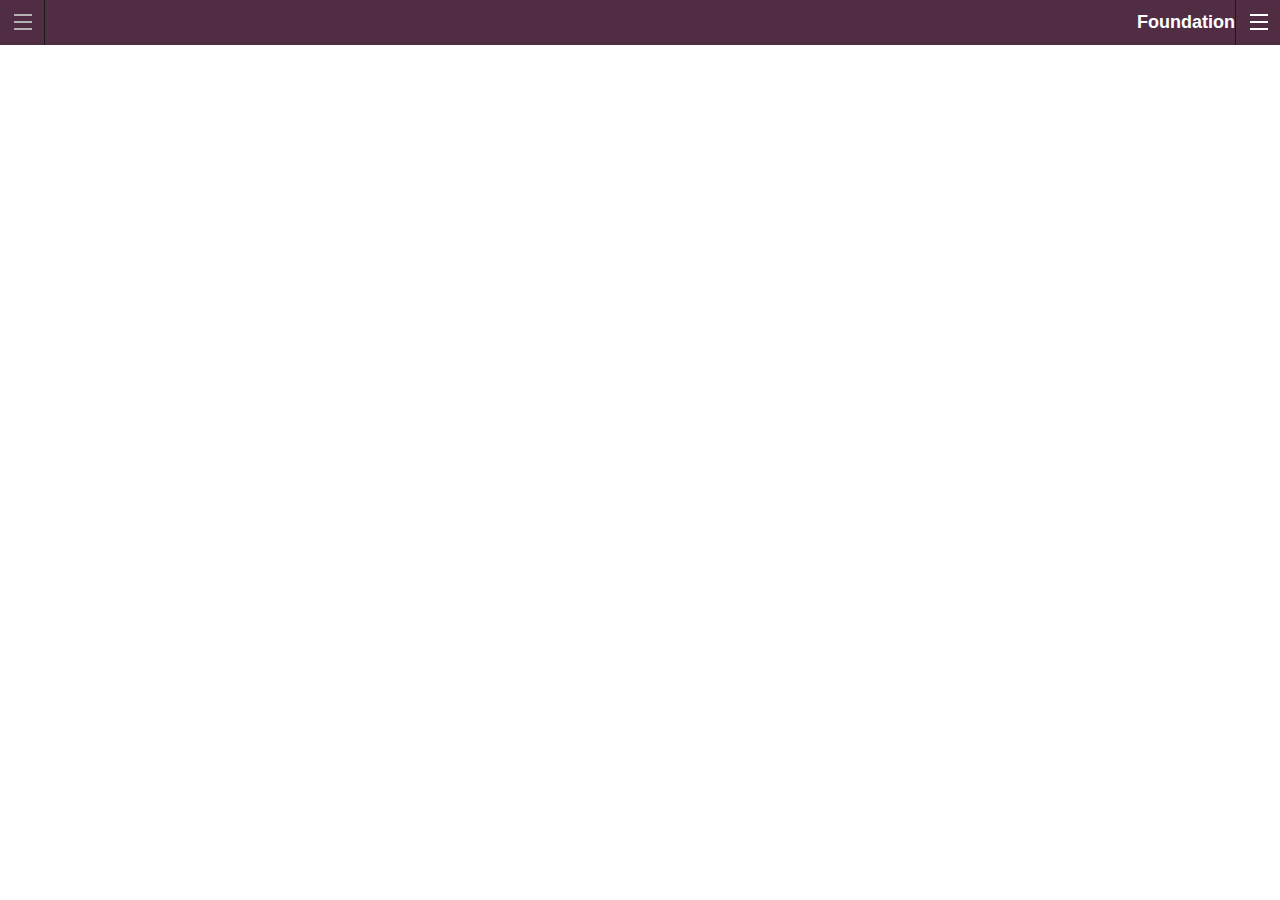
<file: TrojanTrainer/foundation/index.html>
<!doctype html>
<html class="no-js" lang="en">
  <head>
    <meta charset="utf-8" />
    <meta name="viewport" content="width=device-width, initial-scale=1.0" />
    <title>Foundation | Welcome</title>
    <link rel="stylesheet" href="css/foundation.css" />
    <script src="js/vendor/modernizr.js"></script>
    <script src="js/vendor/jquery.js"></script>
    <script src="js/foundation.min.js"></script>
    <script>
        $(document).foundation();
    </script>
  </head>
  <body>
<div class="off-canvas-wrap" data-offcanvas>
    <div class="inner-wrap">
        <nav class="tab-bar">
            <section class="left-small">
                <a class="left-off-canvas-toggle menu-icon" href="#"><span></span></a>
            </section>

            <section class="middle tab-bar-section">
                <h1 class="title">Foundation</h1>
            </section>

            <section class="right-small">
                <a class="right-off-canvas-toggle menu-icon" href="#"><span></span></a>
            </section>
        </nav>

        <aside class="left-off-canvas-menu">
            <ul class="off-canvas-list">
                <li><label>Foundation</label></li>
                <li><a href="#">The Psychohistorians</a></li>
                <li><a href="#">...</a></li>
            </ul>
        </aside>

        <aside class="right-off-canvas-menu">
            <ul class="off-canvas-list">
                <li><label>Users</label></li>
                <li><a href="#">Hari Seldon</a></li>
                <li><a href="#">...</a></li>
            </ul>
        </aside>

        <section class="main-section">
          <!-- content goes here -->
        </section>

      <a class="exit-off-canvas"></a>

    </div>
</div>

  </body>
</html>
</file>
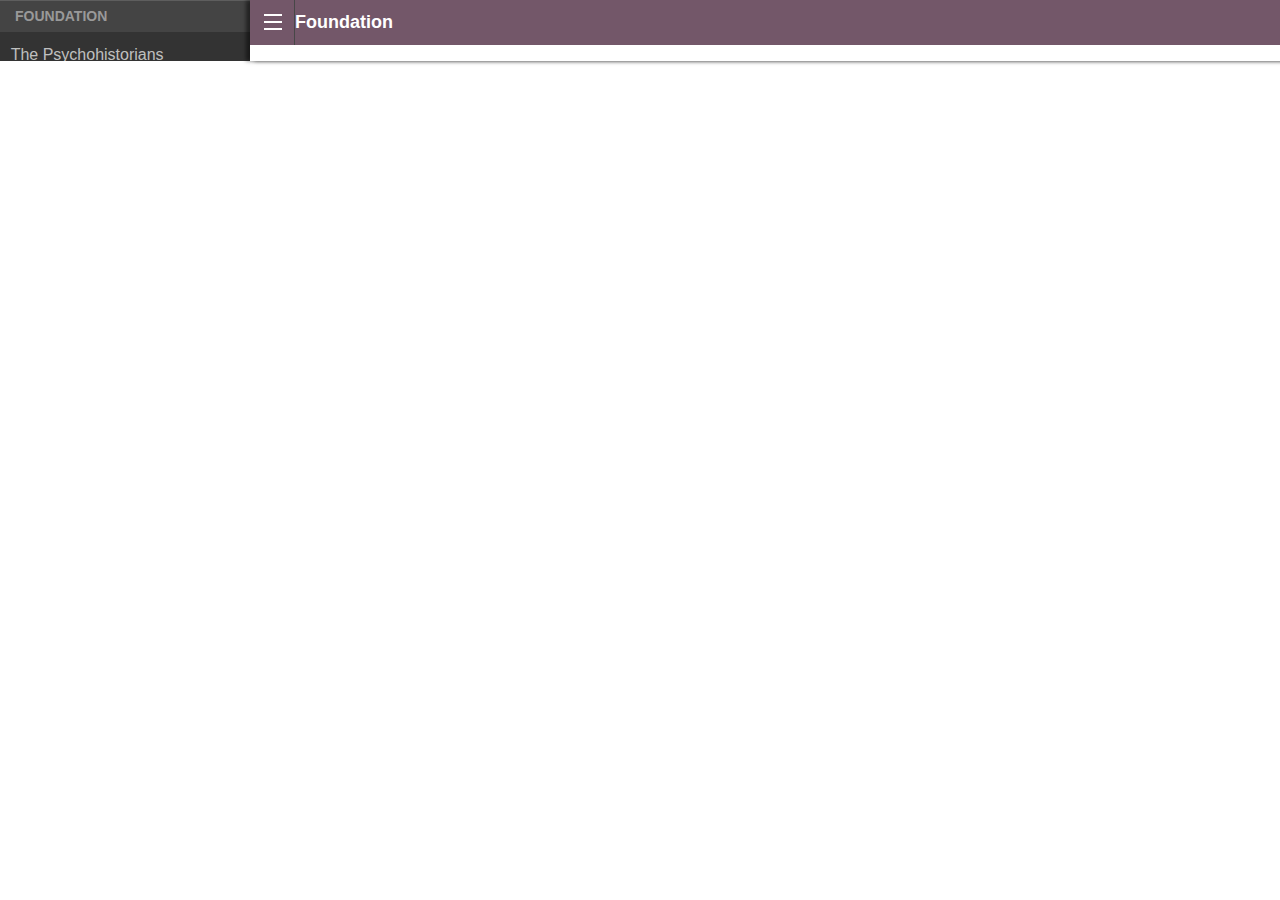
<file: TrojanTrainer/foundation/index - Copy.html>
<!doctype html>
<html class="no-js" lang="en">
  <head>

    <title>Foundation | Welcome</title>
    <link rel="stylesheet" href="css/foundation.css" />
    <script src="js/vendor/modernizr.js"></script>
    <script src="js/vendor/jquery.js"></script>
    <script src="js/foundation.min.js"></script>
    <script>
        $(document).foundation();
    </script>
  </head>
  <body>
<div class="off-canvas-wrap docs-wrap move-right" data-offcanvas="">
  <div class="inner-wrap">
    <nav class="tab-bar">
      <section class="left-small">
        <a class="left-off-canvas-toggle menu-icon"><span></span></a>
      </section>

      <section class="right tab-bar-section">
        <h1 class="title">Foundation</h1>
      </section>

    </nav>

    <aside class="left-off-canvas-menu">
      <ul class="off-canvas-list">
        <li><label>Foundation</label></li>
        <li><a href="#">The Psychohistorians</a></li>
        <li><a href="#">The Encyclopedists</a></li>
        <li><a href="#">The Mayors</a></li>
        <li><a href="#">The Traders</a></li>
        <li><a href="#">The Merchant Princes</a></li>
        <li><label>Foundation and Empire</label></li>
        <li><a href="#">The General</a></li>
        <li><a href="#">The Mule</a></li>
        <li><label>Second Foundation</label></li>
        <li><a href="#">Search by the Mule</a></li>
        <li><a href="#">Search by the Foundation</a></li>
      </ul>
    </aside>

    <section class="main-section">
      <div class="row">
        <div class="large-12 columns">
          <br>
        </div>
      </div>
    </section>

  <a class="exit-off-canvas"></a>

  </div>
</div>

  </body>
</html>
</file>
